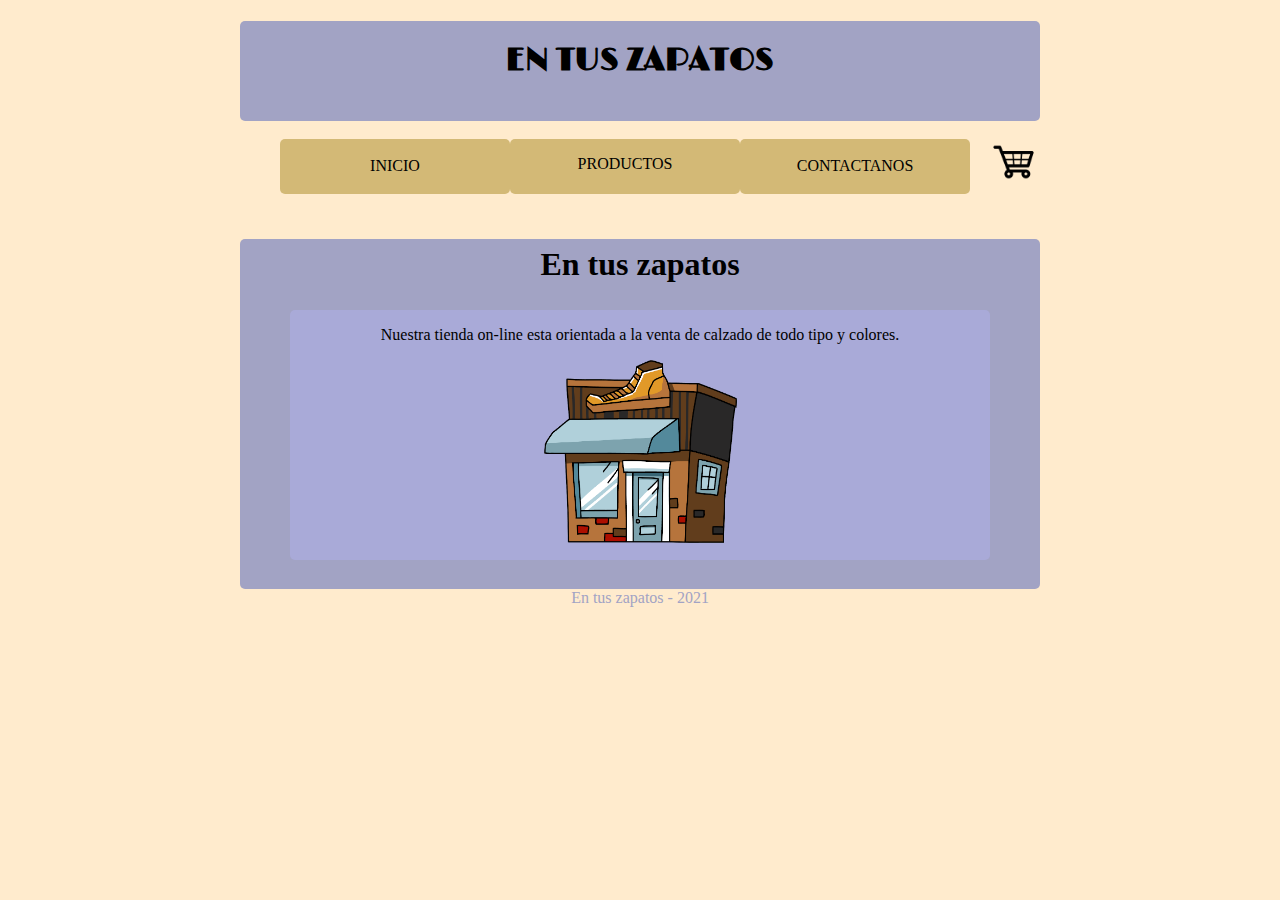
<file: index.html>
<!DOCTYPE html>
<html>
<head>
	<meta charset="utf-8">
	<link rel="stylesheet" type="text/css" href="css/estiloindex.css" />
	<script src="#" type="text/javascript"></script>
	<link rel="preconnect" href="https://fonts.gstatic.com">
    <link href="https://fonts.googleapis.com/css2?family=Limelight&display=swap" rel="stylesheet">
	<title>En tus zapatos</title>
</head>
<body>
	<header>
		<h1>EN TUS ZAPATOS</h1>
	</header>
	<nav>
		<ul>
			<li><a href="#">INICIO</a></li>
			<li>PRODUCTOS
				<ul>
					<li><a href="html/zapatos1.html">Deportivas-Converse</a></li>
					<li><a href="html/zapatos2.html">Botas-Coronel Tapioca</a></li>
				</ul>
			</li>

			<li><a href="html/contacto.html">CONTACTANOS</a></li>
		</ul>
		<img id="carrito" src="img/carrito.png" alt="imagen de carrito"/>
		<p></p>
	</nav>
	<section>
		<h1>En tus zapatos</h1>
		<article>
			Nuestra tienda on-line esta orientada a la venta de calzado de todo tipo y colores.
			<img class="tienda" src="img/tienda2.png">
		</article>
	</section>
	<footer>
		En tus zapatos - 2021
	</footer>
</body>
</html>
</file>
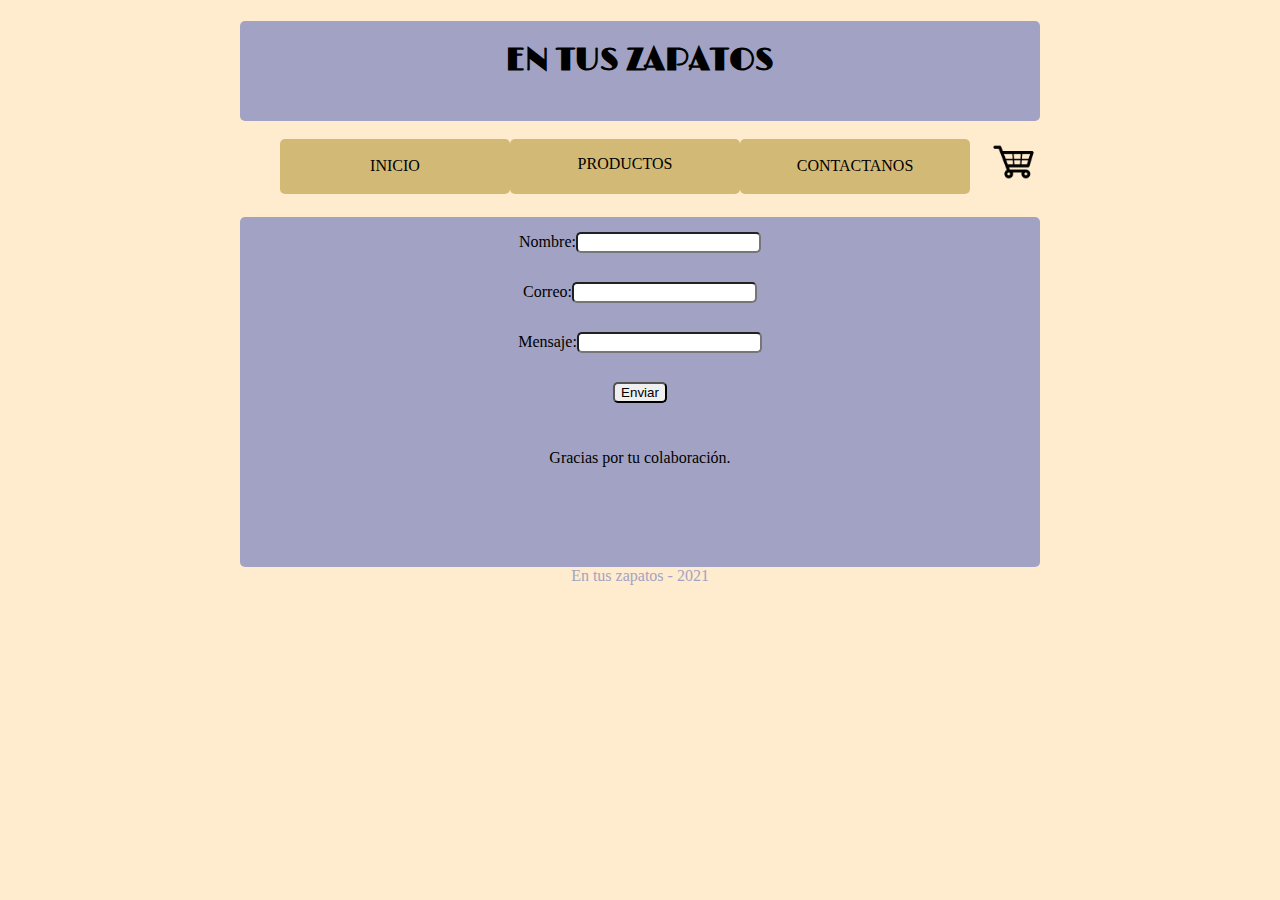
<file: html/contacto.html>
<!DOCTYPE html>
<html>
<head>
	<meta charset="utf-8">
	<link rel="stylesheet" type="text/css" href="../css/estiloindex.css" />
	<script src="../js/formulario.js" type="text/javascript"></script>
	<link rel="preconnect" href="https://fonts.gstatic.com">
    <link href="https://fonts.googleapis.com/css2?family=Limelight&display=swap" rel="stylesheet">
	<title>En tus zapatos</title>
</head>
<body>
	<header>
		<h1>EN TUS ZAPATOS</h1>
	</header>
	<nav>
		<ul>
			<li><a href="../index.html">INICIO</a></li>
			<li>PRODUCTOS
				<ul>
					<li><a href="zapatos1.html">Deportivas-Converse</a></li>
					<li><a href="zapatos2.html">Botas-Coronel Tapioca</a></li>
				</ul>
			</li>
			<li><a href="#">CONTACTANOS</a></li>
		</ul>
		<img id="carrito" src="../img/carrito.png" alt="imagen de carrito"/>
		<p></p>
	</nav>
	<section>
		<form>
            Nombre:<input id="nombre" type="text"><br>
			Correo:<input id="correo" type="text"><br>
			Mensaje:<input id="mensaje" type="text">
        </form>
		<button onclick="comprobarForm()">Enviar</button>
		<p>Gracias por tu colaboración.</p>
	</section>
	<footer>
		En tus zapatos - 2021
	</footer>
</body>
</html>
</file>
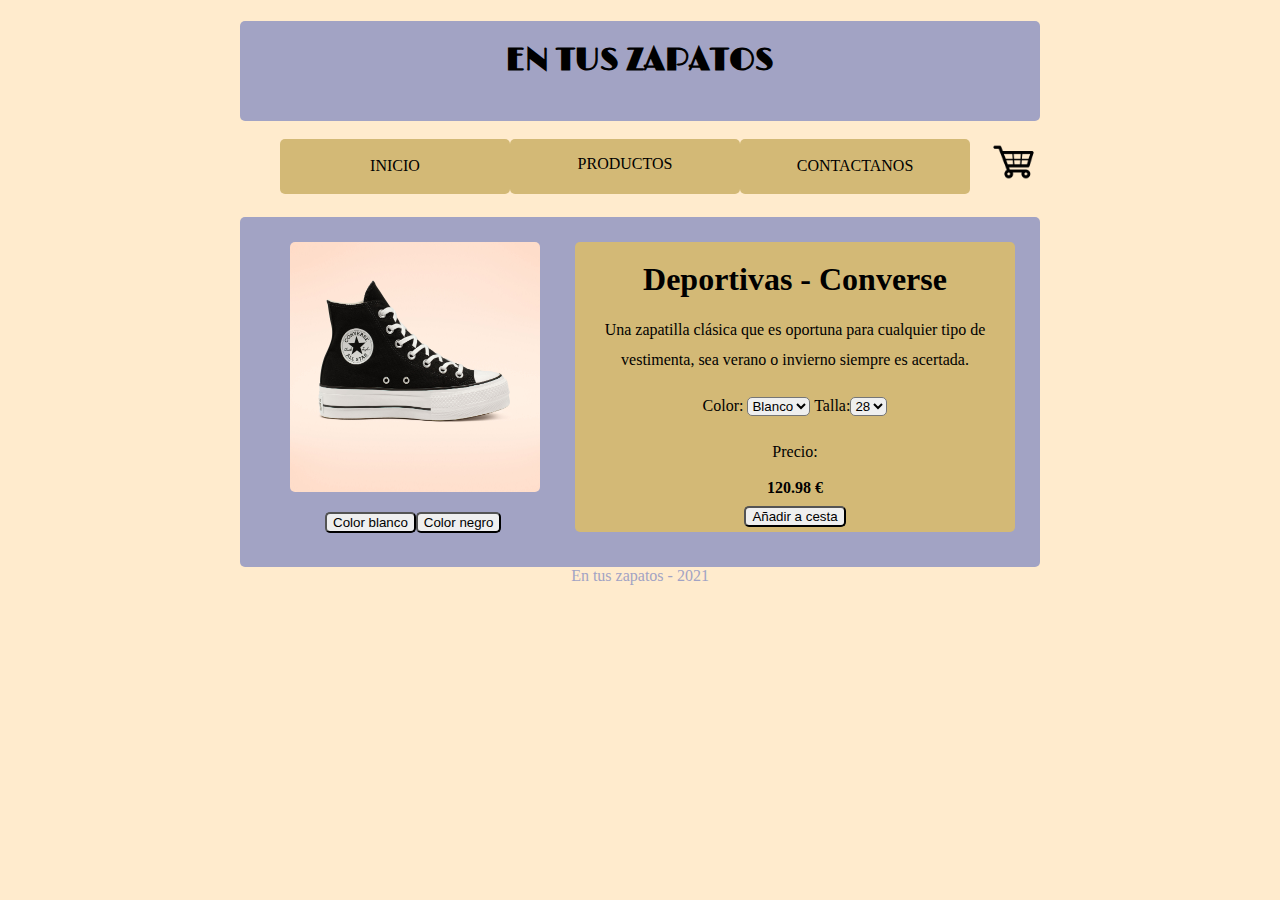
<file: html/zapatos1.html>
<!DOCTYPE html>
<html>
<head>
	<meta charset="utf-8">
	<link rel="stylesheet" type="text/css" href="../css/estiloproducto.css" />
	<script src="../js/zapatos.js" type="text/javascript"></script>
	<link rel="preconnect" href="https://fonts.gstatic.com">
    <link href="https://fonts.googleapis.com/css2?family=Limelight&display=swap" rel="stylesheet">
	<title>En tus zapatos</title>
</head>
<body>
	<header>
		<h1>EN TUS ZAPATOS</h1>
	</header>
	<nav>
		<ul>
			<li><a href="../index.html">INICIO</a></li>
			<li>PRODUCTOS
				<ul>
					<li><a href="#">Deportivas-Converse</a></li>
					<li><a href="zapatos2.html">Botas-Coronel Tapioca</a></li>
				</ul>
			</li>
			<li><a href="contacto.html">CONTACTANOS</a></li>
		</ul>
		<img id="carrito" src="../img/carrito.png" alt="imagen de carrito" onclick="verCarrito()"/>
		<p id="cantidad"></p>
	</nav>
	<section>
		<img id="imagen" src="../img/converse.jpg" alt="imagenes de zapatos"/>
		<button class="color" onclick="cambiarBlanco()">Color blanco</button>
		<button class="color" onclick="cambiarNegroConverse()">Color negro</button>
		<article>
			<h1 id="tipo">Deportivas - Converse</h1>
			<p>Una zapatilla clásica que es oportuna para cualquier tipo de vestimenta, sea verano o invierno siempre es acertada.</p>
			<form>
				Color: <select id="color" name="color">
					<option value="blanco">Blanco</option>
					<option value="negro">Negro</option>
				</select>
				Talla:<select id="talla" name="talla">
					<option value="28">28</option>
					<option value="29">29</option>
					<option value="30">30</option>
					<option value="31">31</option>
					<option value="32">32</option>
					<option value="33">33</option>
					<option value="34">34</option>
					<option value="35">35</option>
					<option value="36">36</option>
					<option value="37">37</option>
					<option value="38">38</option>
					<option value="39">39</option>
					<option value="40">40</option>
				</select>
			</form>
			<p>Precio:</p><br><p id="precio">120.98 €</p>
			<button onclick="anadirCarrito()">Añadir a cesta</button>
		</article>
	</section>
	<footer>
		En tus zapatos - 2021
	</footer>
</body>
</html>
</file>
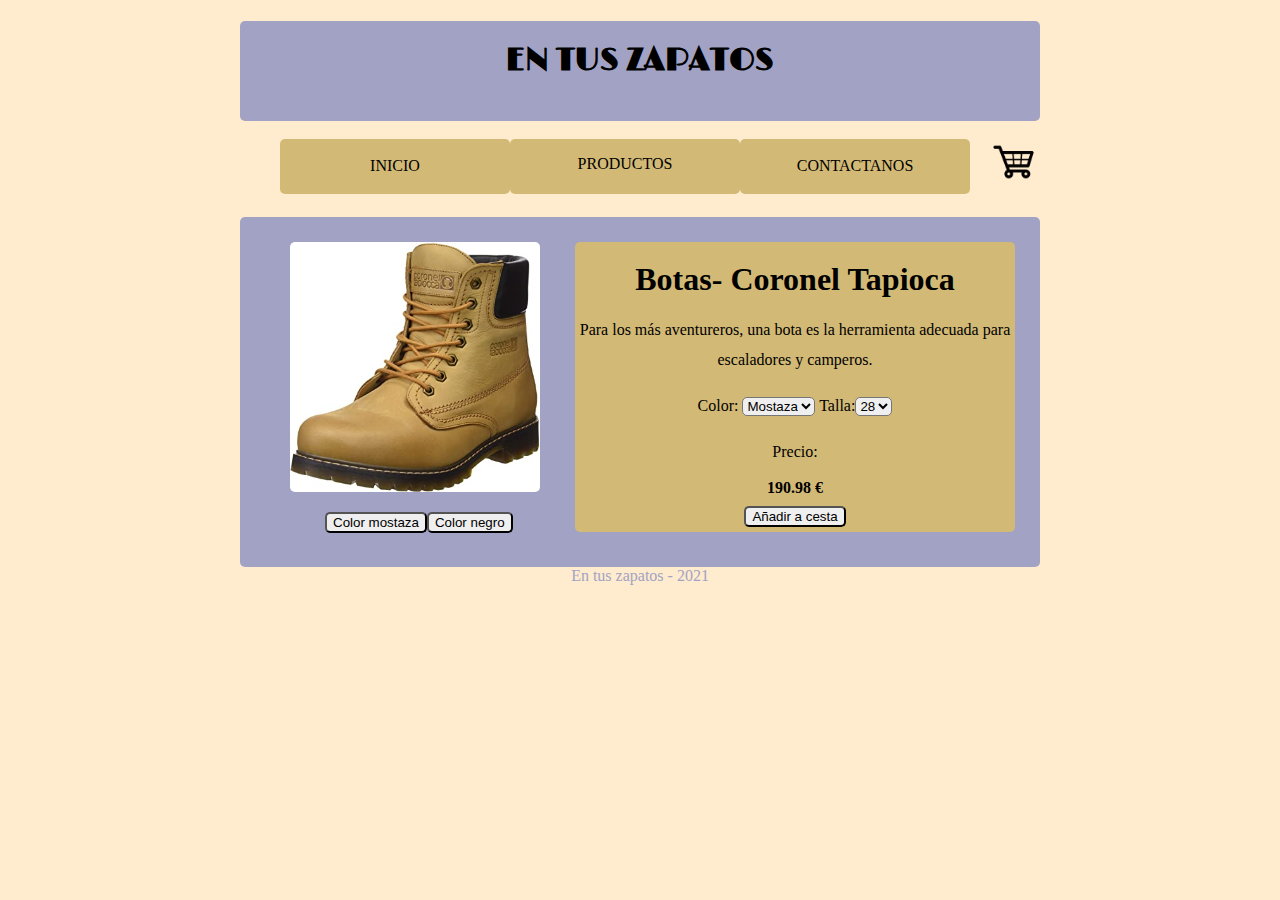
<file: html/zapatos2.html>
<!DOCTYPE html>
<html>
<head>
	<meta charset="utf-8">
	<link rel="stylesheet" type="text/css" href="../css/estiloproducto.css" />
	<script src="../js/zapatos.js" type="text/javascript"></script>
	<link rel="preconnect" href="https://fonts.gstatic.com">
    <link href="https://fonts.googleapis.com/css2?family=Limelight&display=swap" rel="stylesheet">
	<title>En tus zapatos</title>
</head>
<body>
	<header>
		<h1>EN TUS ZAPATOS</h1>
	</header>
	<nav>
		<ul>
			<li><a href="../index.html">INICIO</a></li>
			<li>PRODUCTOS
				<ul>
					<li><a href="zapatos1.html">Deportivas-Converse</a></li>
					<li><a href="#">Botas-Coronel Tapioca</a></li>
				</ul>
			</li>
			<li><a href="contacto.html">CONTACTANOS</a></li>
		</ul>
		<img id="carrito" src="../img/carrito.png" alt="imagen de carrito" onclick="verCarrito()"/>
		<p id="cantidad"></p>
	</nav>
	<section>
		<img id="imagen" src="../img/botasCT.jpg" alt="imagen zapatos"/>
		<button class="color" onclick="cambiarMostaza()">Color mostaza</button>
		<button class="color" onclick="cambiarNegroBota()">Color negro</button>
		<article>
			<h1 id="tipo">Botas- Coronel Tapioca</h1>
			<p>Para los más aventureros, una bota es la herramienta adecuada para escaladores y camperos.</p>
			<form>
				Color:
				<select id="color" name="color">
					<option value="mostaza">Mostaza</option>
					<option value="negro">Negro</option>
				</select>
				Talla:<select id="talla" name="talla">
					<option value="28">28</option>
					<option value="29">29</option>
					<option value="30">30</option>
					<option value="31">31</option>
					<option value="32">32</option>
					<option value="33">33</option>
					<option value="34">34</option>
					<option value="35">35</option>
					<option value="36">36</option>
					<option value="37">37</option>
					<option value="38">38</option>
					<option value="39">39</option>
					<option value="40">40</option>
				</select>
			</form>
			<p>Precio:</p><br><p id="precio">190.98 €</p>
			<button onclick="anadirCarrito()">Añadir a cesta</button>
		</article>
	</section>
	<footer>
		En tus zapatos - 2021
	</footer>
</body>
</html>
</file>
<file: css/estiloindex.css>
*{
    list-style-type: none;
    border-radius: 5px;
}

html{
  background-color: blanchedalmond;
}

header{
    position: relative;
    width: 800px;
    height: 100px;
    background-color: #A2A3C4;
    margin: 10px auto;
    text-align: center;
    line-height: 80px;
    font-family: 'Limelight', cursive;
  }

  nav{
    position: relative;
    width: 800px;
    height: 80px;
    margin: auto;
  }

  nav ul li{  
    background-color: #D3B976 ;
    margin: 2px 0px;/* arria-abajo / derecha-izquierda*/
    padding: 5px; /* margen del ul en el  botón*/
    float: left; /* horizontal*/
    width: 220px;
    height: 45px;
    text-align: center;
    line-height: 40px; /*alinia texto en el horizontal*/
  }

  nav ul li ul li{
    margin: 0px 0px 0px -45px;
  }

  nav ul li ul li{
    display: none;
  }

  nav ul li:hover ul li{
    display: block;
  }

  nav ul li a{
    color: black;/*define el color de letra del a*/
    text-decoration: none;/* quita subrayado */
    display: block; /* para espandir el enlace y que ocupe todo el bloque */
    padding: 2px;
  
  }

  nav ul li:hover{ /*  aplicas este estilo al pasar por encima */
    background: #A2A3C4;  
  }

  img{
    float: right;
    width: 50px;
    height: 50px;
  }
  
  section{
    height: 350px;
    width: 800px;
    margin: auto;
    background-color: #A2A3C4;
    text-align: center;
    line-height: 50px;
  }
  
  article{
    width: 700px;
    background-color:  #a9aad8 ;
    margin: auto;
    height: 250px;
  }
  img.tienda{
    height: 183px;
    width: 193px;
    margin:auto;
    float: none;
  }
  footer{
    width: 800px;
    margin: auto;
    text-align: center;
    color: #A2A3C4;
  }
</file>
<file: css/estiloproducto.css>
*{
    list-style-type: none;
    border-radius: 5px;
}

html{
  background-color: blanchedalmond;
}

header{
  position: relative;
  width: 800px;
  height: 100px;
  background-color: #A2A3C4;
  margin: 10px auto;
  text-align: center;
  line-height: 80px;
  font-family: 'Limelight', cursive;
}

nav{
  position: relative;
  width: 800px;
  height: 80px;
  margin: auto;
}

nav ul li{  
  background-color: #D3B976 ;
  margin: 2px 0px;/* arria-abajo / derecha-izquierda*/
  padding: 5px; /* margen del ul en el  botón*/
  float: left; /* horizontal*/
  width: 220px;
  height: 45px;
  text-align: center;
  line-height: 40px; /*alinia texto en el horizontal*/
  }

  nav ul li ul li{
    margin: 0px 0px 0px -45px;  
  }

  nav ul li ul li{
    display: none;
  }

  nav ul li:hover ul li{
    display: block;

  }

  nav ul li a{
    color: black;/*define el color de letra del a*/
    text-decoration: none;/* quita subrayado */
    display: block; /* para espandir el enlace y que ocupe todo el bloque */
    padding: 2px;
  
  }

  nav ul li:hover{ /*  aplicas este estilo al pasar por encima */
    background: #A2A3C4;  
  }

  #cantidad{
   border-radius: 14px;
 /*  background-color: red;*/
   font-size: 14px;
   font-weight: bold;
   color: white;
   width: 15px;
   float: left;
   text-align: center;
  
  }

  img{
    float: right;
    width: 50px;
    height: 50px;
  }
  
  section{
    height: 350px;
    width: 800px;
    margin: auto;
    background-color: #A2A3C4;
    text-align: center;
    line-height: 30px;
  }

  section img{
    margin-top: 25px;
    margin-right: -215px;
    margin-left: 50px;
    float: left;
    width: 250px;
    height: 250px;
  }

  button.color{
    position: relative;
    float: left;
    margin-top: 295px;
    
  }
  article{
    float: right;
    width: 440px;
    background-color:  #D3B976  ;/*#a9aad8*/
    margin: auto;
    height: 290px;
    margin: 25px;
  }

  footer{
    width: 800px;
    margin: auto;
    text-align: center;
    color: #A2A3C4;
  }
  
#precio{
  font-weight: bolder;
 /* margin-top: -38px;*/
  margin: -40px 0px -2px 0px;
}

button{
  margin-top: -10px;
}
</file>
